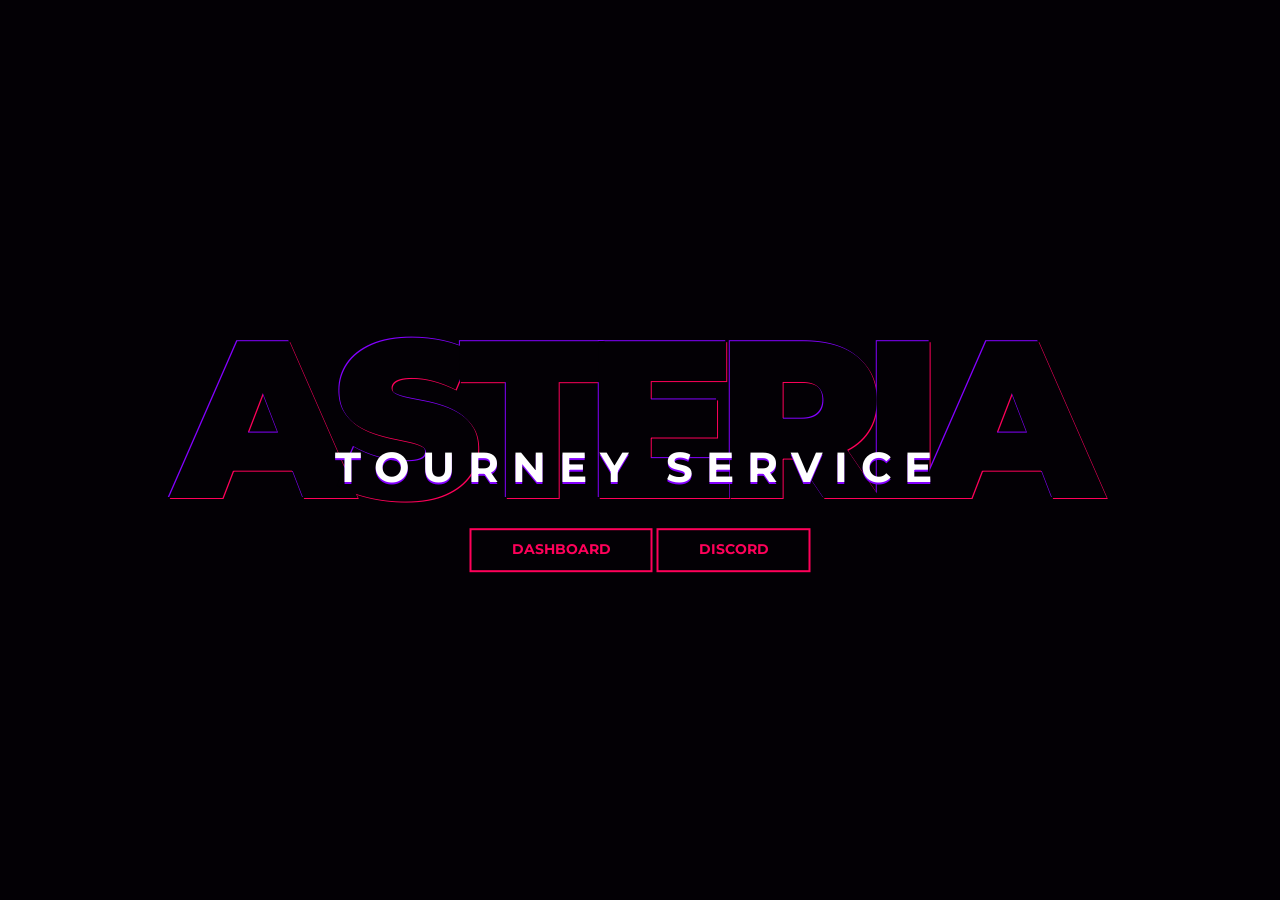
<file: index.html>
<!DOCTYPE html>
<html lang="en">
<link rel="icon" type="image/png" sizes="32x32" href="/favicon-32x32.png">
<link rel="icon" type="image/png" sizes="16x16" href="/favicon-16x16.png">

<head>
	<meta charset="utf-8">
	<meta http-equiv="X-UA-Compatible" content="IE=edge">
	<meta name="viewport" content="width=device-width, initial-scale=1">
	<meta name="description" content="Free Tourney Bracket & Service"">
	<!-- The above 3 meta tags *must* come first in the head; any other head content must come *after* these tags -->

	<title>Asteria | Home Page</title>

	<!-- Google font -->
	<link href="https://fonts.googleapis.com/css?family=Montserrat:700,900" rel="stylesheet">

	<!-- Custom stlylesheet -->
	<link type="text/css" rel="stylesheet" href="style.css" />

	<!-- HTML5 shim and Respond.js for IE8 support of HTML5 elements and media queries -->
	<!-- WARNING: Respond.js doesn't work if you view the page via file:// -->
	<!--[if lt IE 9]>
		  <script src="https://oss.maxcdn.com/html5shiv/3.7.3/html5shiv.min.js"></script>
		  <script src="https://oss.maxcdn.com/respond/1.4.2/respond.min.js"></script>
		<![endif]-->

</head>

<body>

	<div id="notfound">
		<div class="notfound">
			<div class="notfound-404">
				<h1>Asteria</h1>
				<h2>Tourney Service</h2>
			</div>
			<a href="panel">Dashboard</a> <a href="https://discord.gg/AQBcwhenv2">Discord</a>
		</div>
	</div>

</html>
</file>
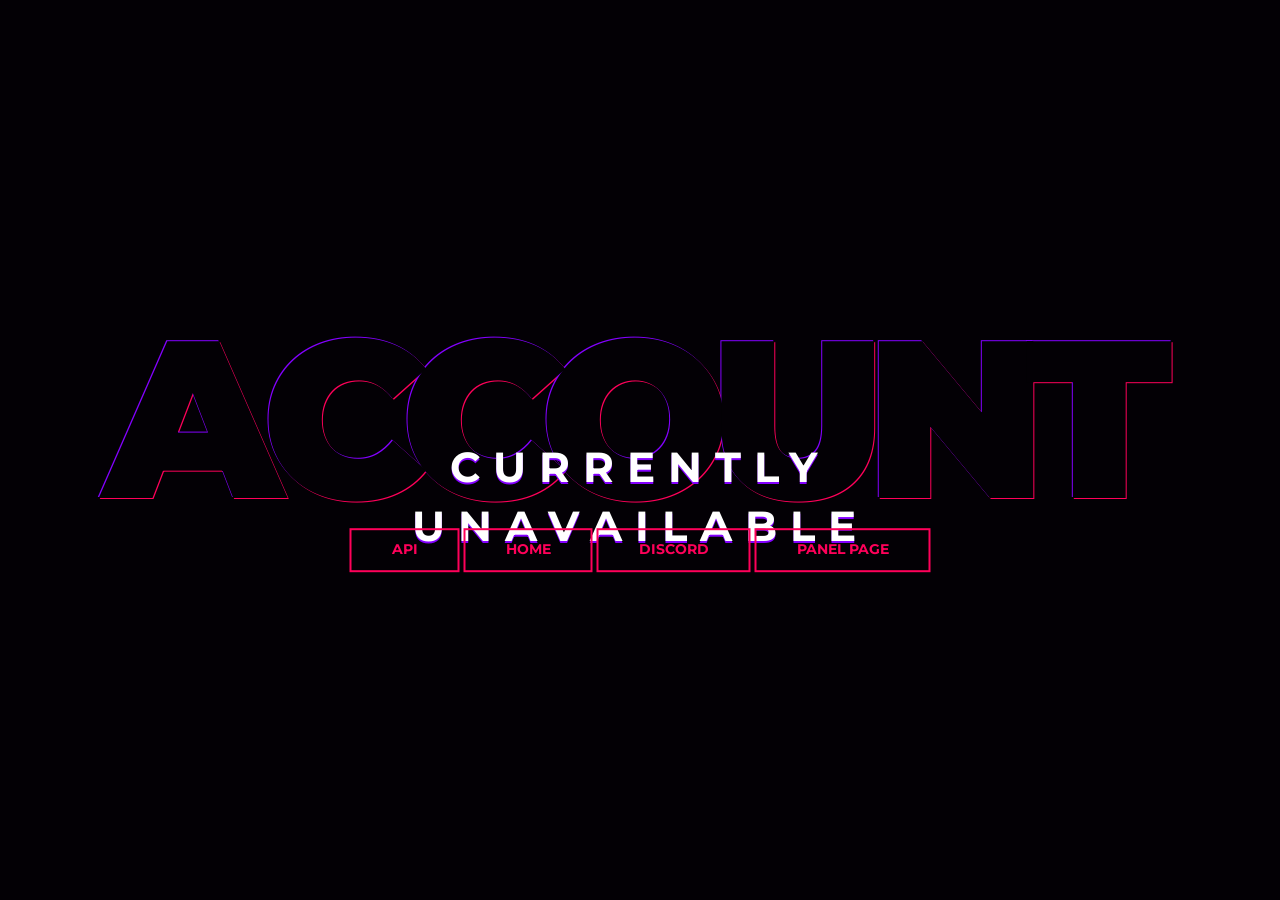
<file: account.html>
<!DOCTYPE html>
<html lang="en">
<link rel="icon" type="image/png" sizes="32x32" href="/favicon-32x32.png">
<link rel="icon" type="image/png" sizes="16x16" href="/favicon-16x16.png">

<head>
	<meta charset="utf-8">
	<meta http-equiv="X-UA-Compatible" content="IE=edge">
	<meta name="viewport" content="width=device-width, initial-scale=1">
	<meta name="description" content="The Global Leader in Server Hosting since 2021.">
	<!-- The above 3 meta tags *must* come first in the head; any other head content must come *after* these tags -->

	<title>Asteria | Client Account Area</title>

	<!-- Google font -->
	<link href="https://fonts.googleapis.com/css?family=Montserrat:700,900" rel="stylesheet">

	<!-- Custom stlylesheet -->
	<link type="text/css" rel="stylesheet" href="style.css" />

	<!-- HTML5 shim and Respond.js for IE8 support of HTML5 elements and media queries -->
	<!-- WARNING: Respond.js doesn't work if you view the page via file:// -->
	<!--[if lt IE 9]>
		  <script src="https://oss.maxcdn.com/html5shiv/3.7.3/html5shiv.min.js"></script>
		  <script src="https://oss.maxcdn.com/respond/1.4.2/respond.min.js"></script>
		<![endif]-->

</head>

<body>

	<div id="notfound">
		<div class="notfound">
			<div class="notfound-404">
				<h1>Account</h1>
				<h2>Currently unavailable</h2>
			</div>
      <a href="api">API</a> <a href="https://asteria.host">Home</a> <a href="https://discord.gg/AQBcwhenv2">Discord</a> <a href="panel">Panel Page</a>
		</div>
	</div>

</html>
</file>
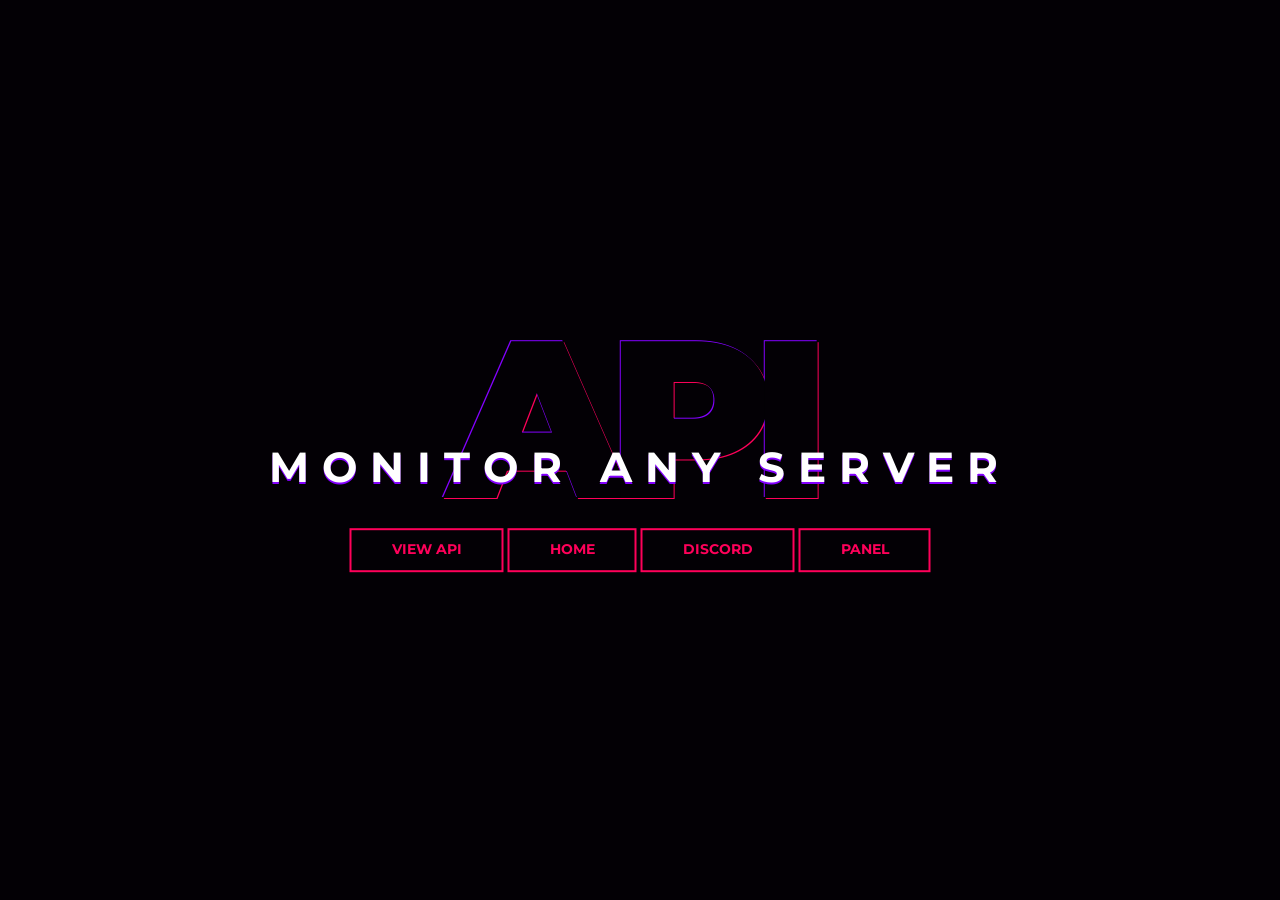
<file: api.html>
<!DOCTYPE html>
<html lang="en">
<link rel="icon" type="image/png" sizes="32x32" href="/favicon-32x32.png">
<link rel="icon" type="image/png" sizes="16x16" href="/favicon-16x16.png">

<head>
	<meta charset="utf-8">
	<meta http-equiv="X-UA-Compatible" content="IE=edge">
	<meta name="viewport" content="width=device-width, initial-scale=1">
	<meta name="description" content="The Global Leader in Server Hosting since 2021.">
	<!-- The above 3 meta tags *must* come first in the head; any other head content must come *after* these tags -->

	<title>Asteria | Livetime API</title>

	<!-- Google font -->
	<link href="https://fonts.googleapis.com/css?family=Montserrat:700,900" rel="stylesheet">

	<!-- Custom stlylesheet -->
	<link type="text/css" rel="stylesheet" href="style.css" />

	<!-- HTML5 shim and Respond.js for IE8 support of HTML5 elements and media queries -->
	<!-- WARNING: Respond.js doesn't work if you view the page via file:// -->
	<!--[if lt IE 9]>
		  <script src="https://oss.maxcdn.com/html5shiv/3.7.3/html5shiv.min.js"></script>
		  <script src="https://oss.maxcdn.com/respond/1.4.2/respond.min.js"></script>
		<![endif]-->

</head>

<body>

	<div id="notfound">
		<div class="notfound">
			<div class="notfound-404">
				<h1>API</h1>
				<h2>Monitor any Server</h2>
			</div>
      <a href="api">View API</a> <a href="https://asteria.host">Home</a> <a href="https://discord.gg/AQBcwhenv2">Discord</a> <a href="panel">Panel</a> 
		</div>
	</div>

</html>
</file>
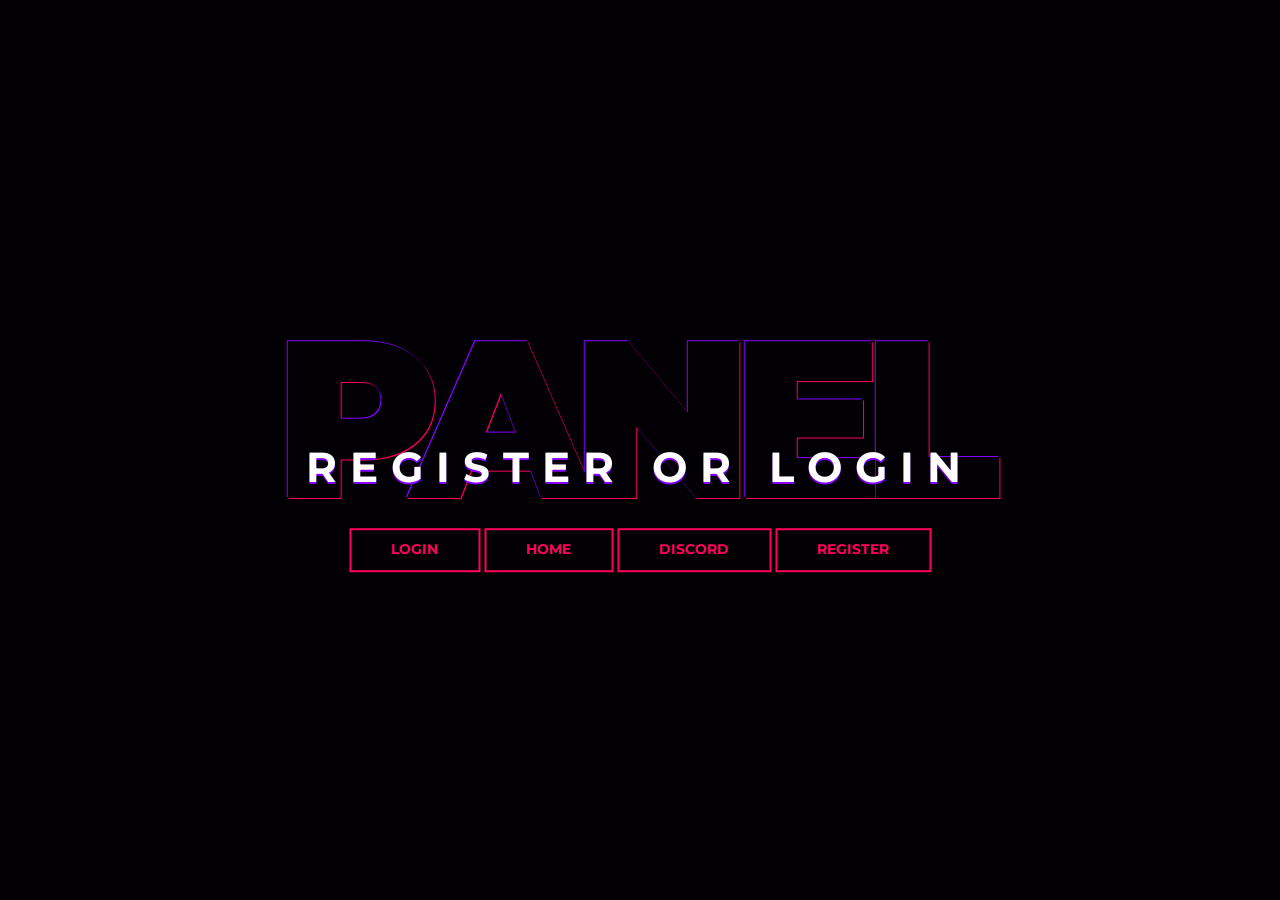
<file: panel.html>
<!DOCTYPE html>
<html lang="en">
<link rel="icon" type="image/png" sizes="32x32" href="/favicon-32x32.png">
<link rel="icon" type="image/png" sizes="16x16" href="/favicon-16x16.png">

<head>
	<meta charset="utf-8">
	<meta http-equiv="X-UA-Compatible" content="IE=edge">
	<meta name="viewport" content="width=device-width, initial-scale=1">
	<meta name="description" content="Free Tourney Bracket & Service">
	<!-- The above 3 meta tags *must* come first in the head; any other head content must come *after* these tags -->

	<title>Asteria | Panel</title>

	<!-- Google font -->
	<link href="https://fonts.googleapis.com/css?family=Montserrat:700,900" rel="stylesheet">

	<!-- Custom stlylesheet -->
	<link type="text/css" rel="stylesheet" href="style.css" />

	<!-- HTML5 shim and Respond.js for IE8 support of HTML5 elements and media queries -->
	<!-- WARNING: Respond.js doesn't work if you view the page via file:// -->
	<!--[if lt IE 9]>
		  <script src="https://oss.maxcdn.com/html5shiv/3.7.3/html5shiv.min.js"></script>
		  <script src="https://oss.maxcdn.com/respond/1.4.2/respond.min.js"></script>
		<![endif]-->

</head>

<body>

	<div id="notfound">
		<div class="notfound">
			<div class="notfound-404">
				<h1>Panel</h1>
				<h2>Register or Login</h2>
			</div>
      <a href="panel">Login</a> <a href="https://asteria.host">Home</a> <a href="https://discord.gg/AQBcwhenv2">Discord</a> <a href="panel">Register</a>
		</div>
	</div>

</html>
</file>
<file: style.css>
* {
  -webkit-box-sizing: border-box;
          box-sizing: border-box;
}

body {
  padding: 0;
  margin: 0;
}

#notfound {
  position: relative;
  height: 100vh;
  background: #030005;
}

#notfound .notfound {
  position: absolute;
  left: 50%;
  top: 50%;
  -webkit-transform: translate(-50%, -50%);
      -ms-transform: translate(-50%, -50%);
          transform: translate(-50%, -50%);
}

.notfound {
  max-width: 767px;
  width: 100%;
  line-height: 1.4;
  text-align: center;
}

.notfound .notfound-404 {
  position: relative;
  height: 180px;
  margin-bottom: 20px;
  z-index: -1;
}

.notfound .notfound-404 h1 {
  font-family: 'Montserrat', sans-serif;
  position: absolute;
  left: 50%;
  top: 50%;
  -webkit-transform: translate(-50% , -50%);
      -ms-transform: translate(-50% , -50%);
          transform: translate(-50% , -50%);
  font-size: 224px;
  font-weight: 900;
  margin-top: 0px;
  margin-bottom: 0px;
  margin-left: -12px;
  color: #030005;
  text-transform: uppercase;
  text-shadow: -1px -1px 0px #8400ff, 1px 1px 0px #ff005a;
  letter-spacing: -20px;
}


.notfound .notfound-404 h2 {
  font-family: 'Montserrat', sans-serif;
  position: absolute;
  left: 0;
  right: 0;
  top: 110px;
  font-size: 42px;
  font-weight: 700;
  color: #fff;
  text-transform: uppercase;
  text-shadow: 0px 2px 0px #8400ff;
  letter-spacing: 13px;
  margin: 0;
}

.notfound a {
  font-family: 'Montserrat', sans-serif;
  display: inline-block;
  text-transform: uppercase;
  color: #ff005a;
  text-decoration: none;
  border: 2px solid;
  background: transparent;
  padding: 10px 40px;
  font-size: 14px;
  font-weight: 700;
  -webkit-transition: 0.2s all;
  transition: 0.2s all;
}

.notfound a:hover {
  color: #8400ff;
}

@media only screen and (max-width: 767px) {
    .notfound .notfound-404 h2 {
        font-size: 24px;
    }
}

@media only screen and (max-width: 480px) {
  .notfound .notfound-404 h1 {
      font-size: 182px;
  }
}
</file>
